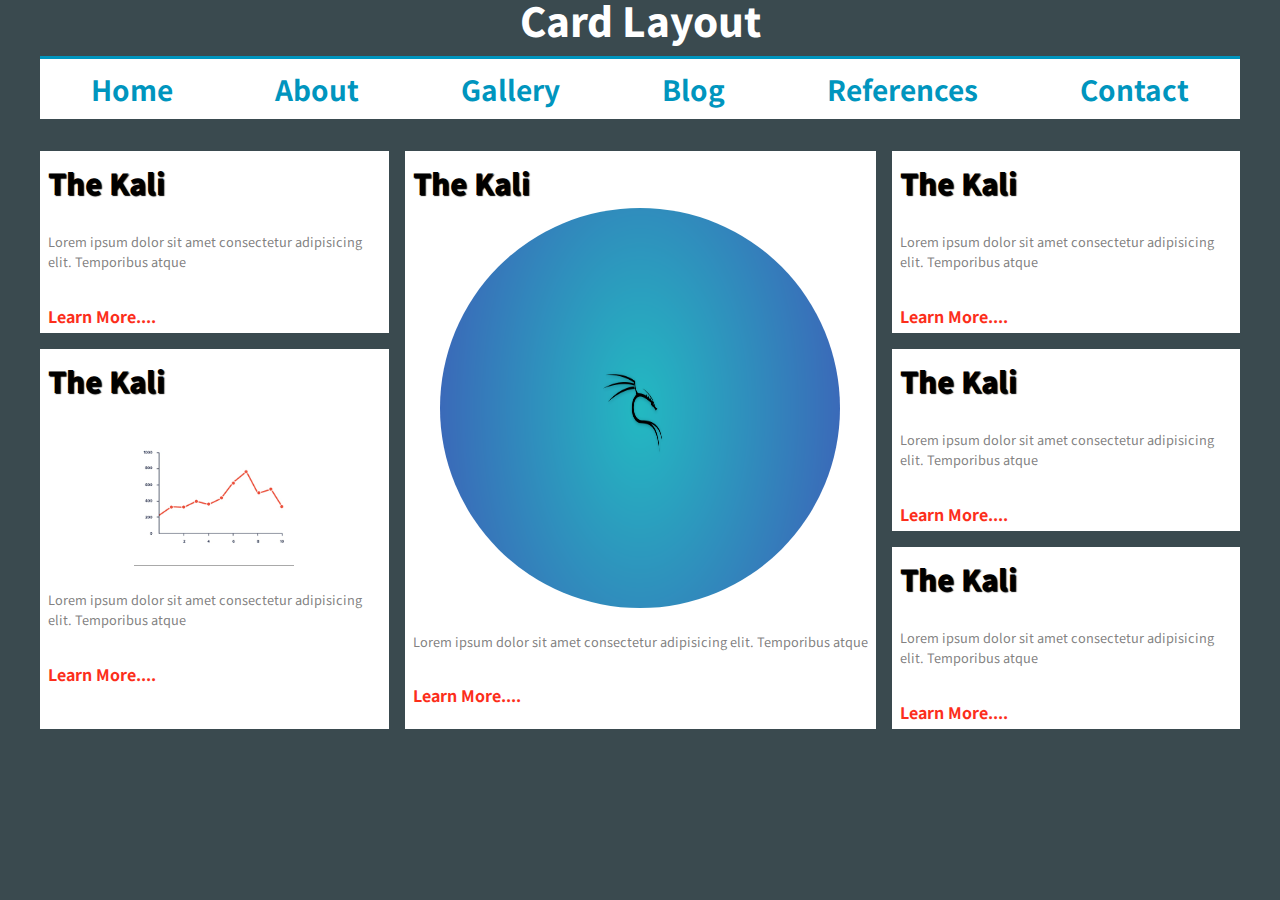
<file: block-BHaacw/index.html>
<!DOCTYPE html>
<html lang="en">
  <head>
    <meta charset="UTF-8" />
    <meta http-equiv="X-UA-Compatible" content="IE=edge" />
    <meta name="viewport" content="width=device-width, initial-scale=1.0" />
    <title>Grid level 1  Assignment</title>
    <link rel="preconnect" href="https://fonts.gstatic.com" />
    <link
      href="https://fonts.googleapis.com/css2?family=Noto+Sans+JP:wght@100;300;400;500;700;900&display=swap"
      rel="stylesheet"
    />
    <link rel="stylesheet" href="./assets/stylesheet/style.css" />
  </head>
  <body>
    <h1 class="heading">Card Layout</h1>
    <header class="header container">
      <nav>
        <ul class="flex jsa">
          <li><a href="#">Home</a></li>
          <li><a href="#">About</a></li>
          <li><a href="#">Gallery</a></li>
          <li><a href="#">Blog</a></li>
          <li><a href="#">References</a></li>
          <li><a href="#">Contact</a></li>
        </ul>
      </nav>
    </header>
    <main class="container">
      <div class="grid-div">
        <div class="item item1">
          <h3>The Kali</h3>
          <p>
            Lorem ipsum dolor sit amet consectetur adipisicing elit. Temporibus
            atque
          </p>
          <span>Learn More....</span>
        </div>
        <div class="item item2">
          <h3>The Kali</h3>
          <div>
            <img class="flexi-img" src="./assets/images/kali.jpg" alt="lady" />
          </div>
          <p>
            Lorem ipsum dolor sit amet consectetur adipisicing elit. Temporibus
            atque
          </p>
          <span>Learn More....</span>
        </div>
        <div class="item item3">
          <h3>The Kali</h3>
          <p>
            Lorem ipsum dolor sit amet consectetur adipisicing elit. Temporibus
            atque
          </p>
          <span>Learn More....</span>
        </div>
        <div class="item item4">
          <h3>The  Kali</h3>
          <div>
            <img class="flexi-img" src="./assets/images/graph.png" alt="lady" />
          </div>
          <p>
            Lorem ipsum dolor sit amet consectetur adipisicing elit. Temporibus
            atque
          </p>
          <span>Learn More....</span>
        </div>
        <div class="item item5">
          <h3>The  Kali</h3>
          <p>
            Lorem ipsum dolor sit amet consectetur adipisicing elit. Temporibus
            atque
          </p>
          <span>Learn More....</span>
        </div>
        <div class="item item6">
          <h3>The Kali</h3>
          <p>
            Lorem ipsum dolor sit amet consectetur adipisicing elit. Temporibus
            atque
          </p>
          <span>Learn More....</span>
        </div>
      </div>
    </main>
  </body>
</html>
</file>
<file: block-BHaacw/assets/stylesheet/style.css>
/* http://meyerweb.com/eric/tools/css/reset/ 
   v2.0 | 20110126
   License: none (public domain)
*/
html,
body,
div,
span,
applet,
object,
iframe,
h1,
h2,
h3,
h4,
h5,
h6,
p,
blockquote,
pre,
a,
abbr,
acronym,
address,
big,
cite,
code,
del,
dfn,
em,
img,
ins,
kbd,
q,
s,
samp,
small,
strike,
strong,
sub,
sup,
tt,
var,
b,
u,
i,
center,
dl,
dt,
dd,
ol,
ul,
li,
fieldset,
form,
label,
legend,
table,
caption,
tbody,
tfoot,
thead,
tr,
th,
td,
article,
aside,
canvas,
details,
embed,
figure,
figcaption,
footer,
header,
hgroup,
menu,
nav,
output,
ruby,
section,
summary,
time,
mark,
audio,
video {
  margin: 0;
  padding: 0;
  border: 0;
  font-size: 100%;
  font: inherit;
  vertical-align: baseline;
}

/* HTML5 display-role reset for older browsers */
article,
aside,
details,
figcaption,
figure,
footer,
header,
hgroup,
menu,
nav,
section {
  display: block;
}

body {
  line-height: 1;
}

ol,
ul {
  list-style: none;
}

blockquote,
q {
  quotes: none;
}

blockquote:before,
blockquote:after,
q:before,
q:after {
  content: "";
  content: none;
}

table {
  border-collapse: collapse;
  border-spacing: 0;
}

body {
  font-family: "Noto Sans JP", sans-serif;
  font-size: 28px;
  background-color: #3a4a4f;
}

*,
*::after,
*::before {
  box-sizing: border-box;
}

.container {
  max-width: 1200px;
  margin: 0 auto;
}

.sec-padding {
  padding: 4rem 0;
}

a {
  text-decoration: none;
  color: black;
}

p {
  font-size: 1rem;
}

strong {
  font-size: 1.2rem;
  font-weight: 800;
  display: flex;
  justify-content: center;
  align-items: center;
  color: var(--pri);
  text-shadow: 1px 1px 3px black;
}
strong span {
  color: black;
  margin-left: 0.5rem;
}

h1 {
  font-weight: 800;
  font-size: 2.5rem;
}

h2 {
  font-size: 2.2rem;
  font-weight: 900;
  text-shadow: 1px 1px 2px black;
}

h3 {
  font-size: 1.8rem;
  font-weight: 900;
  line-height: 1.7;
  text-shadow: 1px 1px 1px black;
}

h4 {
  font-size: 1.6rem;
  font-weight: 700;
}

h5 {
  font-size: 1.4rem;
  font-weight: 700;
}

h6 {
  font-size: 1.2rem;
  font-weight: 600;
}

.btn {
  display: inline-block;
  padding: 0.5rem 1rem;
  border-radius: 30px;
  border: 1px solid var(--pri);
  color: var(--pri);
}

.btn-pri {
  background-color: var(--pri);
  color: white;
  border: none;
}

.p-sec-head {
  font-size: 1rem;
  color: var(--text-gray);
}

p {
  font-size: 0.8rem;
  color: rgba(102, 101, 101, 0.823);
  margin: 1.5rem 0;
  line-height: 1.6;
}

.flexi-img {
  height: 100%;
  width: 100%;
}

.flexib-img {
  width: 100%;
}

.color-pri {
  color: var(--pri);
}

span {
  font-size: 1rem;
  font-weight: 700;
  color: #fc2e1b;
}

.display-none {
  display: none;
}

.flex {
  display: flex;
}

.jsa {
  justify-content: space-around;
}

.heading {
  text-align: center;
  color: white;
}

.header {
  background-color: white;
  padding: 1rem 0;
  margin-top: 1rem;
  border-top: 3px solid #0095be;
}
.header a {
  color: #0095be;
  font-weight: 700;
}

.item {
  background-color: white;
  padding: 0.5rem;
}

.grid-div {
  margin-top: 2rem;
  padding: 0;
  display: grid;
  grid-template-areas: "item1 item2 item3" "item4 item2 item5" "item4 item2 item6";
  grid-gap: 1rem;
}

.item1 {
  grid-area: item1;
}

.item2 {
  grid-area: item2;
}
.item2 div {
  display: flex;
  justify-content: center;
  align-items: center;
}
.item2 img {
  height: 25rem;
  width: 25rem;
  margin: 0 auto;
  border-radius: 50%;
}

.item3 {
  grid-area: item3;
}

.item4 {
  grid-area: item4;
}
.item4 div {
  display: flex;
  justify-content: center;
  align-items: center;
}
.item4 img {
  height: 10rem;
  max-width: 10rem;
  margin: 0 auto;
}

.item5 {
  grid-area: item5;
}

.item6 {
  grid-area: item6;
}

@media all and (max-width: 768px) {
  .grid-div {
    grid-template-areas: "item1 item3" "item4 item5" "item4 item6" "item2 ." "item2 .";
  }
}
@media all and (max-width: 370px) {
  .grid-div {
    grid-template-areas: "item1" "item4" "item4" "item2" "item2" "item2" "item2" "item3" "item5" "item6";
  }
}/*# sourceMappingURL=style.css.map */
</file>
